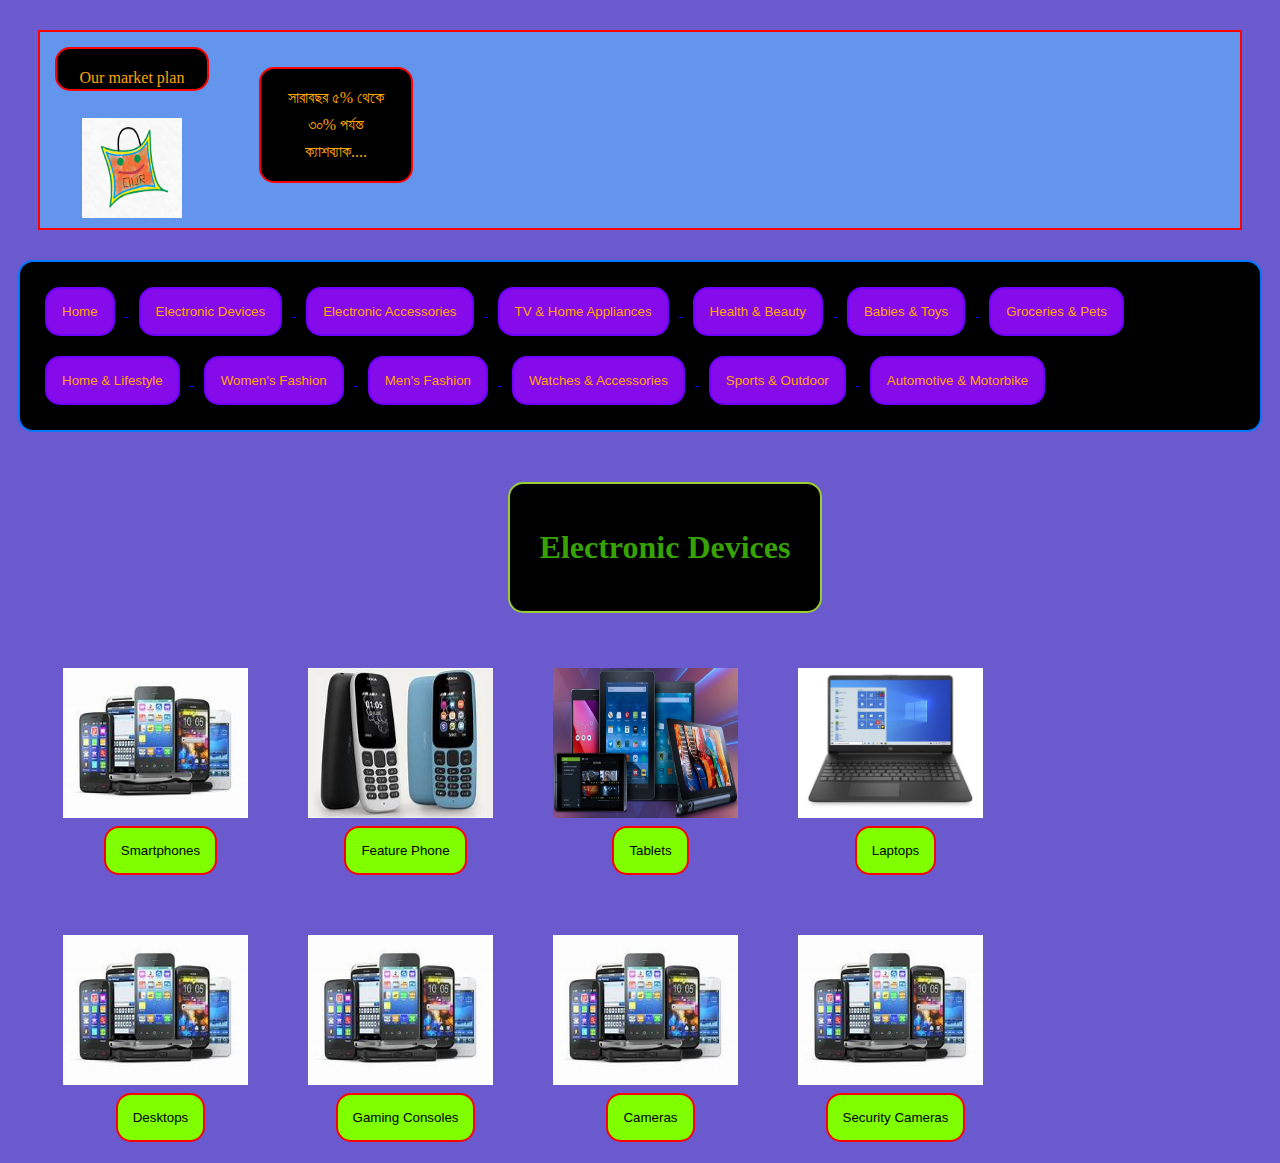
<file: index.html>
<!DOCTYPE html>
<html lang="en">
<head>
    <meta charset="UTF-8">
    <meta http-equiv="X-UA-Compatible" content="IE=edge">
    <meta name="viewport" content="width=device-width, initial-scale=1.0">
    <title>Document</title>
    <link rel="stylesheet" href="style.css">
</head>
<body>
    <div class="ba" >
        
        <div class="box1">
            Our market plan
            <br>
            <br>
            <img src="images/llll.png" height="100px" width="100px" alt="">
        </div>
        <div class="box2">সারাবছর ৫% থেকে ৩০% পর্যন্ত ক্যাশব্যাক....</div>
    </div>


    <div class="ca">
        <a href="#">
            <button class="home">Home</button>
        </a>
        <a href="Electronic Devices.html">
            <button class="home">Electronic Devices</button>
        </a>
        <a href="#">
            <button class="home">Electronic Accessories</button>
        </a>
        <a href="#">
            <button class="home">TV & Home Appliances</button>
        </a>
        <a href="#">
            <button class="home">Health & Beauty</button>
        </a>
        <a href="#">
            <button class="home">Babies & Toys</button>
        </a>
        <a href="#">
            <button class="home">Groceries & Pets</button>
        </a>
        <a href="#">
            <button class="home">Home & Lifestyle</button>
        </a>
        <a href="#">
            <button class="home">Women's Fashion</button>
        </a>
        <a href="#">
            <button class="home">Men's Fashion</button>
        </a>
        <a href="#">
            <button class="home">Watches & Accessories</button>
        </a>
        <a href="#">
            <button class="home">Sports & Outdoor</button>
        </a>
        <a href="#">
            <button class="home">Automotive & Motorbike</button>
        </a>
        
    </div>

    <div class="a">
        <h1>Electronic Devices</h1>
    </div>

    <div class="da">
        <div class="box3">
            <img src="images/th.jfif" height="150px" width="185px" alt="">
            <br>
            <a href="https://www.daraz.com.bd/">
                <button class="mo">Smartphones</button>
            </a>
        </div>
        
        <div class="box4">
            <img src="images/th (1).jfif" height="150px" width="185px" alt="">
            <br>
            <a href="https://www.daraz.com.bd/">
                <button class="mo">Feature Phone</button>
            </a>
        </div>

        <div class="box3">
            <img src="images/th (2).jfif" height="150px" width="185px" alt="">
            <br>
            <a href="https://www.daraz.com.bd/">
                <button class="mo">Tablets</button>
            </a>
        </div>
        
        <div class="box4">
            <img src="images/3.jpg" height="150px" width="185px" alt="">
            <br>
            <a href="https://www.daraz.com.bd/">
                <button class="mo">Laptops</button>
            </a>
        </div>

        <div class="box3">
            <img src="images/th.jfif" height="150px" width="185px" alt="">
            <br>
            <a href="https://www.daraz.com.bd/">
                <button class="mo">Desktops</button>
            </a>
        </div>
        

        <div class="box3">
            <img src="images/th.jfif" height="150px" width="185px" alt="">
            <br>
            <a href="https://www.daraz.com.bd/">
                <button class="mo">Gaming Consoles</button>
            </a>
        </div>
        
        <div class="box4">
            <img src="images/th.jfif" height="150px" width="185px" alt="">
            <br>
            <a href="https://www.daraz.com.bd/">
                <button class="mo">Cameras</button>
            </a>
        </div>

        <div class="box3">
            <img src="images/th.jfif" height="150px" width="185px" alt="">
            <br>
            <a href="https://www.daraz.com.bd/">
                <button class="mo">Security Cameras</button>
            </a>
        </div>
        
        </div>
    </div>
    
</body>
</html>
</file>
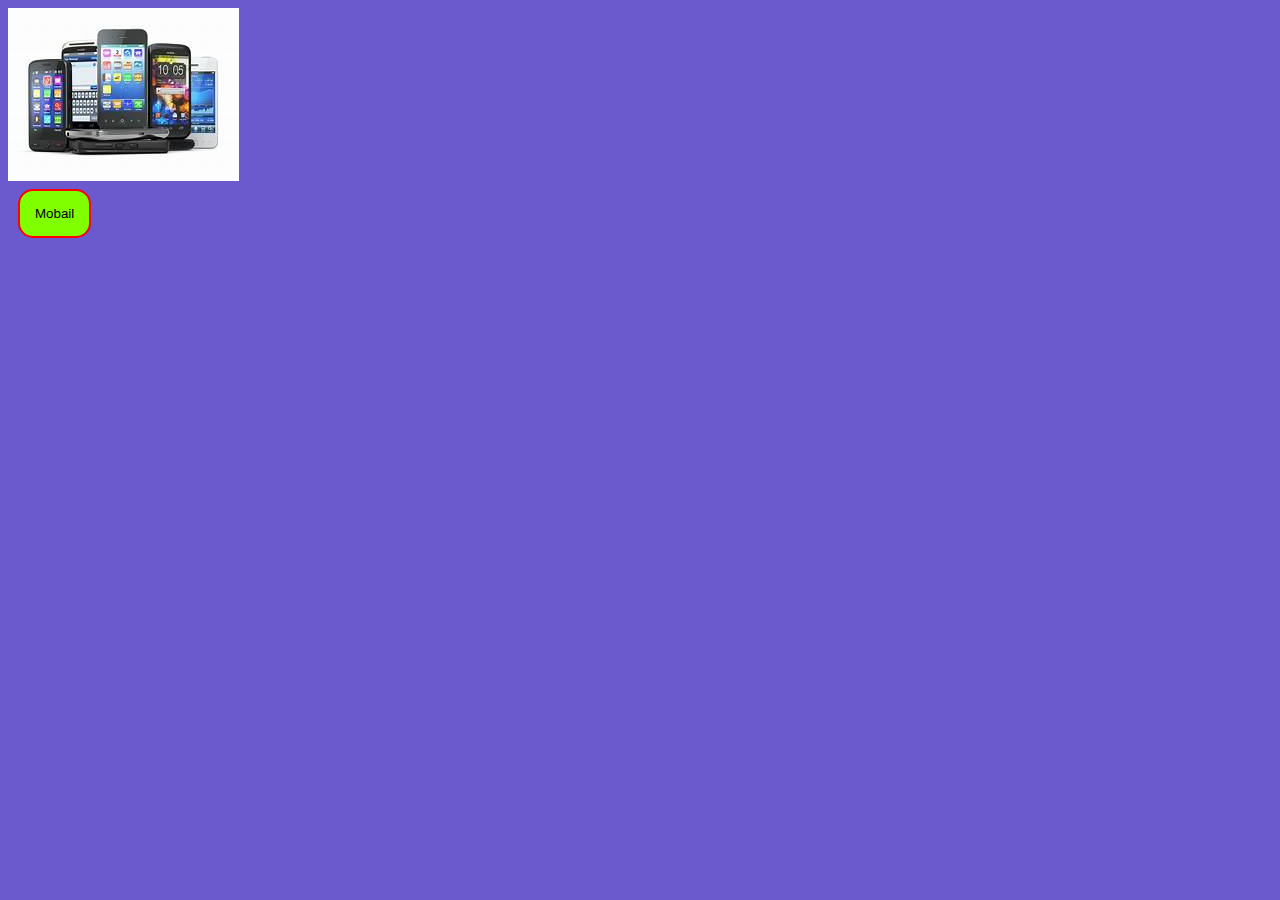
<file: Electronic Devices.html>
<!DOCTYPE html>
<html lang="en">
<head>
    <meta charset="UTF-8">
    <meta http-equiv="X-UA-Compatible" content="IE=edge">
    <meta name="viewport" content="width=device-width, initial-scale=1.0">
    <title>Document</title>
    <link rel="stylesheet" href="style.css">
    <link rel="stylesheet" href="index.html">
</head>
<body>
    <div>
        <img src="images/th.jfif" alt="">
        <br>
        <a href="https://www.daraz.com.bd/">
            <button class="mo">Mobail</button>
        </a>
    </div>
</body>
</html>
</file>
<file: style.css>
body{
    line-height: 1.7;
    overflow-x: hidden;
    -webkit-font-smoothing: antialiased;
    background-color: slateblue;
}
.ca{
    color: black;
    background-color: black;
    border: 2px solid rgb(0, 119, 255);
    border-radius: 15px;
    padding: 15px;
    margin: 10px;
}
.ca:hover{
    background-color: white;
    
}
.home{
    color: orange;
    background-color: rgb(134, 11, 235);
    border: 2px solid rgb(111, 0, 255);
    border-radius: 15px;
    padding: 15px;
    margin: 10px;
}
.home:hover{
    color: white;
    background-color: black;
}
.box1{
    color: orange;
    background-color: black;
    border: 2px solid red;
    height: 10px;
    width: 120px;
    border-radius: 15px;
    padding: 15px;
    margin-left: px;
    margin-bottom: 20px;
    
}
.box2{
    color: orange;
    background-color: black;
    border: 2px solid red;
    height: -10px;
    width: 120px;
    border-radius: 15px;
    padding: 15px;
    margin-left: 50px;
    margin-bottom: 30px;
    margin-top: 20px
}
.ba{
    color: aqua;
    background-color: cornflowerblue;
    border: 2px solid red;
    text-align: center;
    padding: 15px;
    margin: 30px;
    display: flex;
}

.a{
    color: rgba(85, 248, 9, 0.664);
    background-color: black;
    border: solid 2px yellowgreen;
    height: -10px;
    width: 280px;
    border-radius: 15px;
    padding: 15px;
    margin-left: 500px;
    margin-top: 50px;
    text-align: center;
}
.mo{
    color: black;
    background-color: chartreuse;
    border: 2px solid red;
    border-radius: 15px;
    padding: 15px;
    margin-left: 10px;
}
.da{
    display: flex;
    flex-wrap: wrap;
    text-align: center;
    padding: 15px;
    margin: 10px;
    height: 500px;
    width: auto;
}
.box3{
    margin: 30px;
}
.box4{
    margin: 30px;
}
</file>
